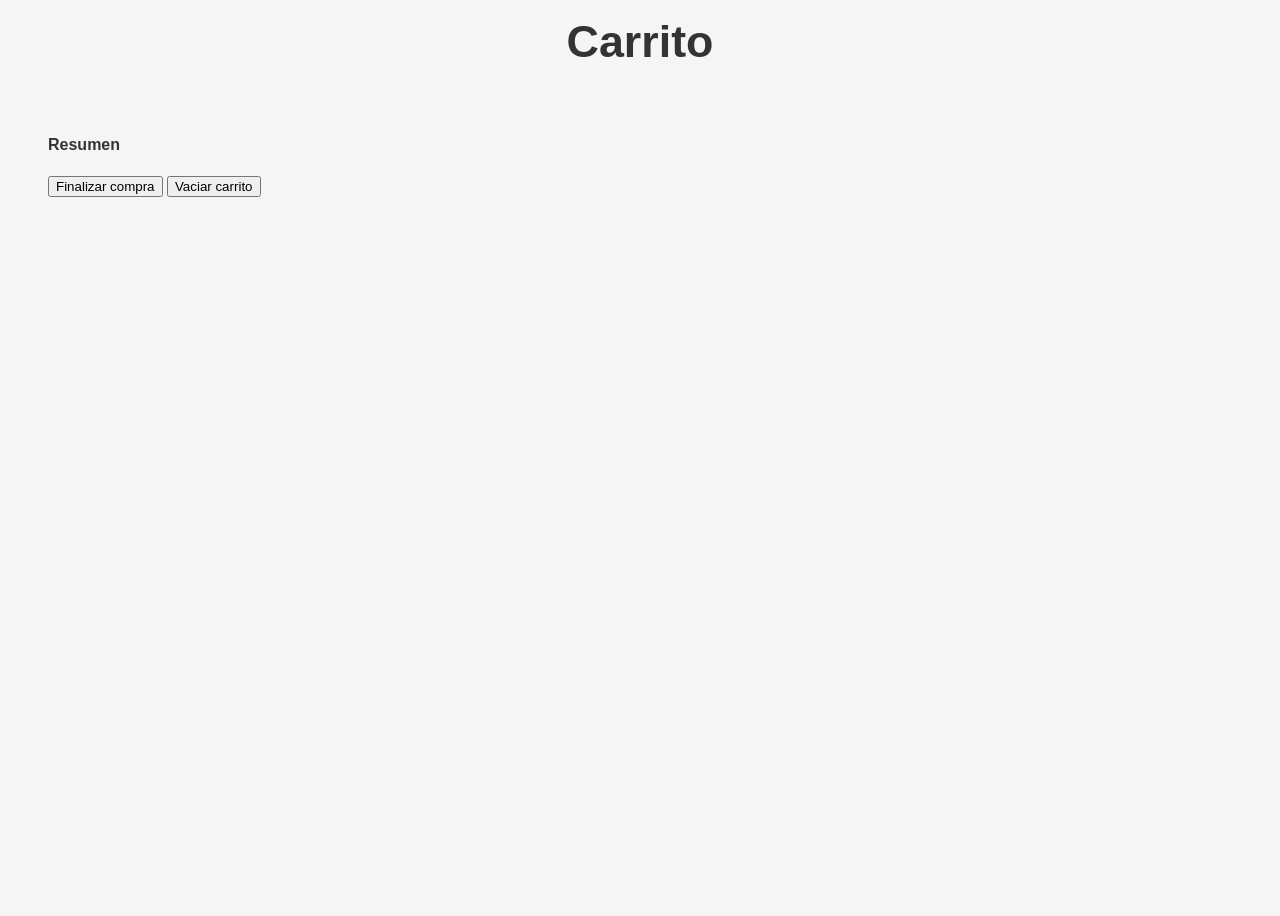
<file: src/pages/cart/cart.html>
<!doctype html>
<html lang="es">
    <head>
        <meta charset="UTF-8" />
        <meta name="viewport" content="width=device-width, initial-scale=1.0" />
        <link rel="stylesheet" href="../../style.css" />
        <title>Carrito</title>
    </head>
    <body>
        <div id="header"></div>
        <main>
            <div>
                <h2 class="cart-title">Carrito</h2>
                <div class="cart-container">
                    <div id="cart-list"></div>
                    <div id="cart-resume">
                        <h4>Resumen</h4>
                        <div id="subtotal"></div>
                        <div id="total"></div>
                        <div id="resumen-buttons">
                            <button>Finalizar compra</button>
                            <button>Vaciar carrito</button>
                        </div>
                    </div>
                </div>
            </div>
        </main>
    </body>
    <script type="module" src="./cart.ts"></script>
</html>
</file>
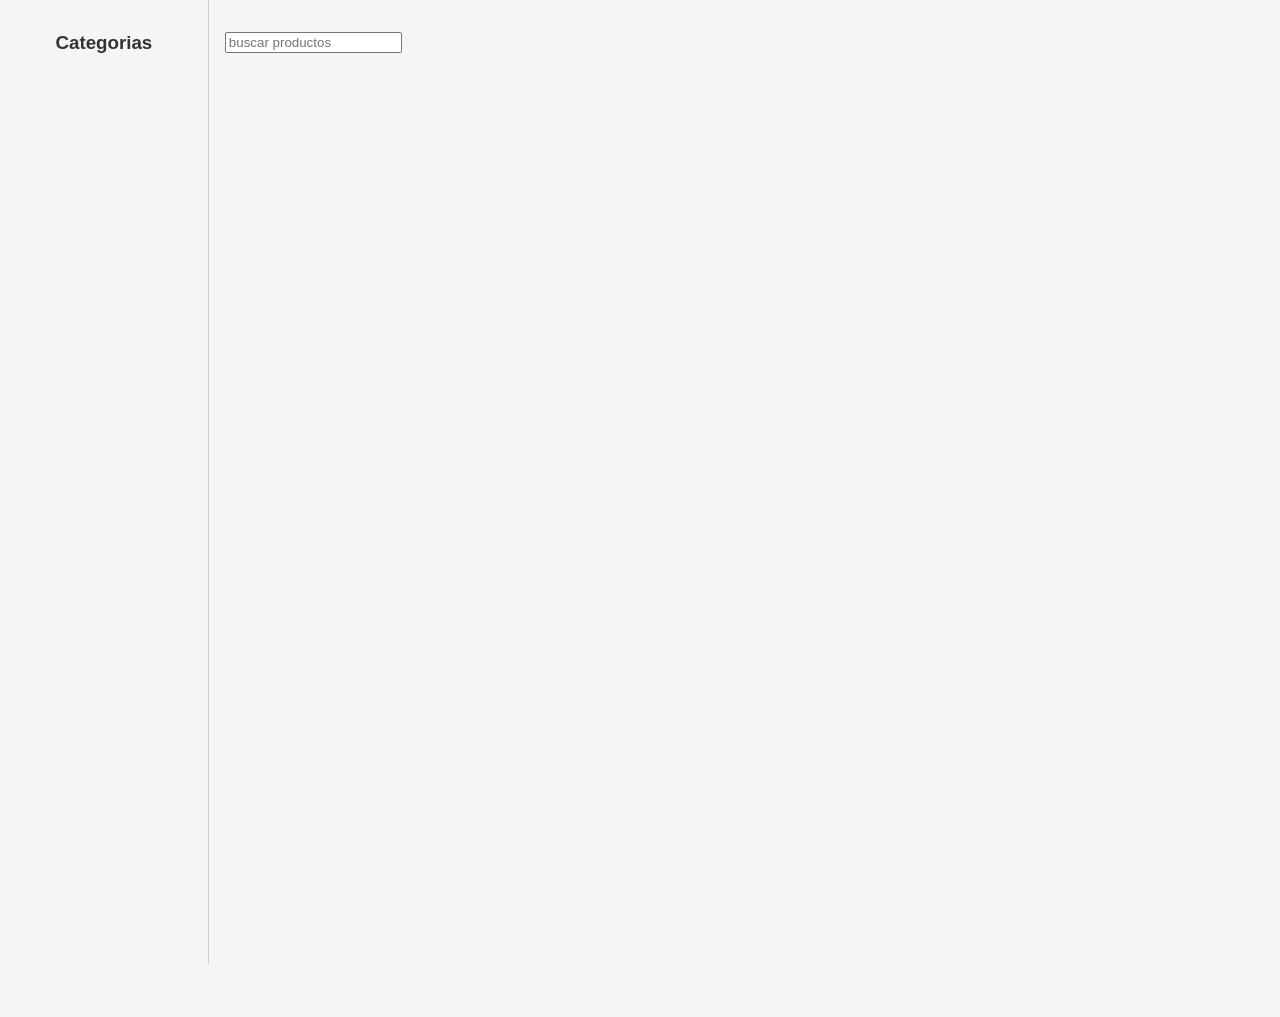
<file: src/pages/catalog/catalog.html>
<!doctype html>
<html lang="es">
    <head>
        <meta charset="UTF-8" />
        <meta name="viewport" content="width=device-width, initial-scale=1.0" />
        <link rel="stylesheet" href="../../style.css" />
        <title>Catálogo</title>
    </head>
    <body>
        <div id="header"></div>
        <div class="main-layout">
            <aside class="aside-categories">
                <h3>Categorias</h3>

                <div id="category-container"></div>
            </aside>
            <main class="main-content">
                <div>
                    <input type="text" placeholder="buscar productos" />
                </div>
                <div id="product-container" class="product-container">
                    <div id="product-list" class="product-list"></div>
                </div>
            </main>
        </div>
    </body>
    <script type="module" src="./catalog.ts"></script>
</html>
</file>
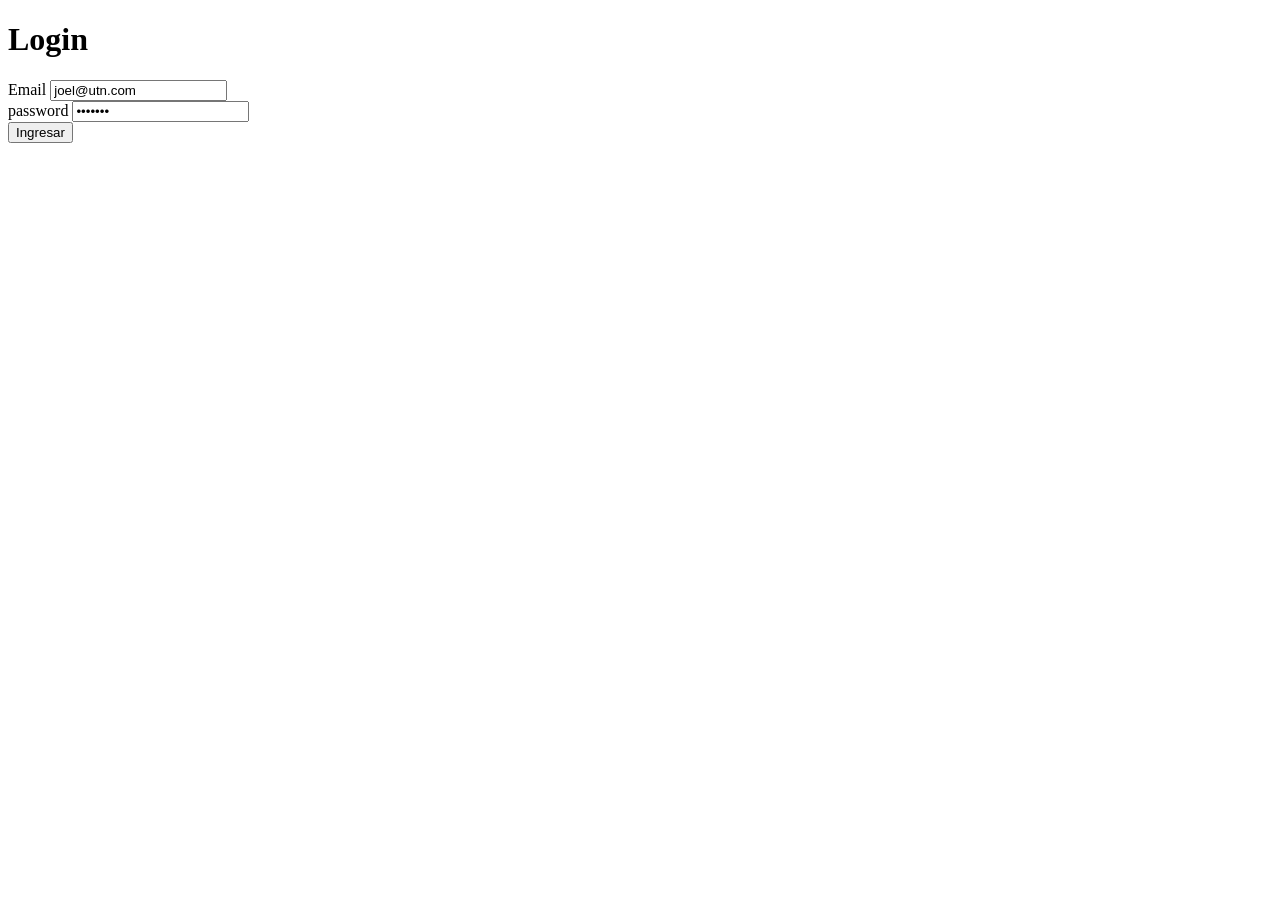
<file: src/pages/auth/registro/registro.html>
<!doctype html>
<html lang="en">
    <head>
        <meta charset="UTF-8" />
        <meta name="viewport" content="width=device-width, initial-scale=1.0" />
        <title>Document</title>
    </head>

    <body>
        <h1>Login</h1>

        <form id="form">
            <div>
                <label for="email">Email</label>
                <input
                    type="email"
                    id="email"
                    name="email"
                    autocomplete="off"
                    placeholder="example@example.com"
                    value="joel@utn.com"
                />
            </div>
            <div>
                <label for="password">password</label>
                <input
                    type="password"
                    id="password"
                    name="password"
                    autocomplete="off"
                    placeholder="********"
                    value="secreto"
                />
            </div>

            <button type="submit">Ingresar</button>
        </form>

        <script type="module" src="./registro.ts"></script>
    </body>
</html>
</file>
<file: src/style.css>
:root {
    --primary-color: #3498db;
    --primary-color-light: #48c7e0a3;
    --secondary-color: #e74c3c;
    --accent-color: #fb6105;
    --text-color: #333;
    --secondary-text-color: #666;
    --simple-action-color: #d7d2d2;
    --simple-action-color-deep: #acacac;
    --danger-color: #e74c3c;
    --danger-color-deep: #ce1906;
    --background-color: #f5f5f5;
    --separator-color: #ccc;
}

body,
ul,
h1,
h2,
h3 {
    list-style: none;
    margin: 0;
    padding: 0;
}

body {
    font-family: Arial, sans-serif;
    background-color: var(--background-color);
    color: var(--text-color);
    height: 100svh;
}

header {
    display: flex;
    justify-content: space-between;
    align-items: center;
    padding: 2rem 3rem;
    border-bottom: 1px solid var(--separator-color);
}

h1 a {
    color: var(--primary-color);
}

nav ul {
    display: flex;
    column-gap: 1rem;
}

nav a {
    text-decoration: none;
    color: var(--text-color);
}

nav li:hover {
    text-decoration: underline;
}

.cart-counter {
    display: inline-block;
    margin-left: 0.5rem;
    padding: 0.2rem 0.5rem;
    border-radius: 100%;
    background-color: var(--accent-color);
    color: var(--background-color);
    font-size: 0.8rem;
}

.main-layout {
    display: flex;
    height: 100%;
}

.aside-categories {
    width: 20%;
    height: 100%;
    padding: 2rem 0rem;
    border-right: 1px solid var(--separator-color);
}

.aside-categories h3 {
    margin-bottom: 1rem;
    text-align: center;
}

.aside-categories ul {
    display: flex;
    flex-direction: column;
    row-gap: 1rem;
}

.aside-categories button {
    width: 100%;
    height: 100%;
    border: none;
    padding: 0.8rem;
    background-color: var(--background-color);
    color: var(--text-color);
    font-size: 1rem;
    text-align: left;
}

.aside-categories button:hover {
    background-color: var(--primary-color);
    color: var(--background-color);
}

.aside-categories button:hover {
    background-color: var(--primary-color);
    color: var(--background-color);
}

.main-content {
    width: 100%;
    height: 100%;
    padding: 2rem 1rem 1rem 1rem;
}

.input-search {
    height: 100%;
    border: none;
    padding: 0.8rem;
    background-color: var(--background-color);
    color: var(--text-color);
    font-size: 1rem;
    text-align: left;
    border-radius: 4px;
    outline: 1px solid var(--separator-color);
}

.input-search:focus {
    outline: 2.5px solid var(--primary-color-light);
}

.product-container {
    width: 100%;
    height: 100%;
    padding: 2rem 0rem;
}

.product-list {
    width: 100%;
    display: grid;
    grid-template-columns: repeat(auto-fit, minmax(300px, 1fr));
    gap: 1rem;
}

.product-card {
    background: #fff;
    overflow: hidden;
    display: flex;
    flex-direction: column;
    transition: box-shadow 0.2s;
    max-width: 400px;
    min-width: 200px;
}

.product-card:hover {
    box-shadow: 0 4px 16px rgba(52, 152, 219, 0.15);
}

.product-image {
    max-width: 100%;
    display: block;
}

.product-details {
    padding: 1rem;
    display: block;
}

.producto-category-price-container {
    display: flex;
    justify-content: space-between;
    margin-bottom: 1rem;
}

.product-category {
    display: inline;
    color: var(--primary-color);
    font-size: 0.9rem;
    font-weight: bold;
    margin: 0.2rem 0rem;
}

.product-price {
    font-size: 1.1rem;
    color: var(--secondary-color);
    font-weight: bold;
}

.product-name {
    font-size: 1.1rem;
    margin: 0;
    font-weight: bold;
}

.product-description {
    font-size: 0.95rem;
    color: var(--secondary-text-color);
    margin-bottom: 0.9rem;
}

.add-button {
    background: var(--primary-color);
    color: #fff;
    border: none;
    border-radius: 6px;
    padding: 0.4rem 1rem;
    cursor: pointer;
    font-weight: bold;
    transition: background 0.2s;
}

.add-button:hover {
    background: #217dbb;
}

/* Cart empty */
.cart-empty {
    display: flex;
    justify-content: center;
    align-items: center;
    width: 100%;
    height: 100%;
    font-size: 1.2rem;
    color: var(--secondary-text-color);
}

/* Cart */
.cart-container {
    display: flex;
    padding: 2rem;
    column-gap: 1rem;
}

.cart-title {
    font-size: 2.8rem;
    margin: 1rem 0;
    width: 100%;
    text-align: center;
}

.cart-list {
    min-width: 60%;
    display: flex;
    flex-direction: column;
    row-gap: 0.5rem;
}

.cart-card {
    display: flex;
    max-width: 60vw;
    box-shadow: 1px 0 5px rgba(0, 0, 0, 0.1);
}

.cart-card-image {
    width: 20%;
    height: auto;
}

.cart-card-image img {
    width: 100%;
    height: 100%;
    object-fit: cover;
}

.cart-card-info {
    display: flex;
    justify-content: space-between;
    width: 75%;
    padding: 1rem;
}

.cart-card-details {
    display: flex;
    flex-direction: column;
    justify-content: space-between;
    width: 100%;
    height: 100%;
}

.cart-card-name {
    font-size: 1.7rem;
    margin: 0;
    font-weight: bold;
}

.cart-card-category {
    margin-top: 0;
    color: var(--secondary-text-color);
}

.cart-card-price {
    font-size: 1.1rem;
    color: var(--accent-color);
    font-weight: bold;
    margin-bottom: 0;
}

.cart-card-actions {
    display: flex;
    flex-direction: column;
    justify-content: space-between;
    align-items: right;
    width: 25%;
    row-gap: 2rem;
}

.cart-card-quantity {
    display: flex;
    justify-content: space-between;
    align-items: center;
    width: 100%;
}

.cart-card-quantity button {
    width: 2rem;
    height: 2rem;
    border-radius: 2px;
    background: var(--simple-action-color);
    border: none;
    outline: none;
}

.cart-card-quantity button:hover {
    background: var(--simple-action-color-deep);
    outline: none;
    border: none;
}

.cart-card-quantity span {
    padding: 0 1rem;
}

.cart-card-remove {
    font-size: 1.1rem;
    color: var(--secondary-color);
    font-weight: bold;
}

.cart-resume-container {
    width: 40%;
}

/* Resume */
.cart-resume {
    padding: 1rem 1rem;
    box-shadow: 0px 0px 6px rgba(0, 0, 0, 0.25);
}

.cart-resume h4 {
    font-size: 1.5rem;
    font-weight: bold;
    margin: 0;
    margin-bottom: 1rem;
}

.cart-subtotal {
    font-size: 1.1rem;
    color: var(--accent-color);
    font-weight: bold;
    margin-bottom: 0.8rem;
    border-bottom: 1px solid var(--separator-color);
}

.cart-total {
    font-size: 1.1rem;
    color: var(--accent-color);
    font-weight: bold;
    margin-bottom: 0;
}

.resumen-buttons {
    display: flex;
    flex-direction: column;
    row-gap: 0.6rem;
    justify-content: space-between;
    align-items: center;
    padding: 1rem 0rem;
}

.remove-button {
    background: var(--danger-color);
    color: #fff;
    border: none;
    border-radius: 6px;
    padding: 0.4rem 1rem;
    cursor: pointer;
    font-weight: bold;
    transition: background 0.2s;
}

.remove-button:hover {
    background: var(--danger-color-deep);
}
</file>
